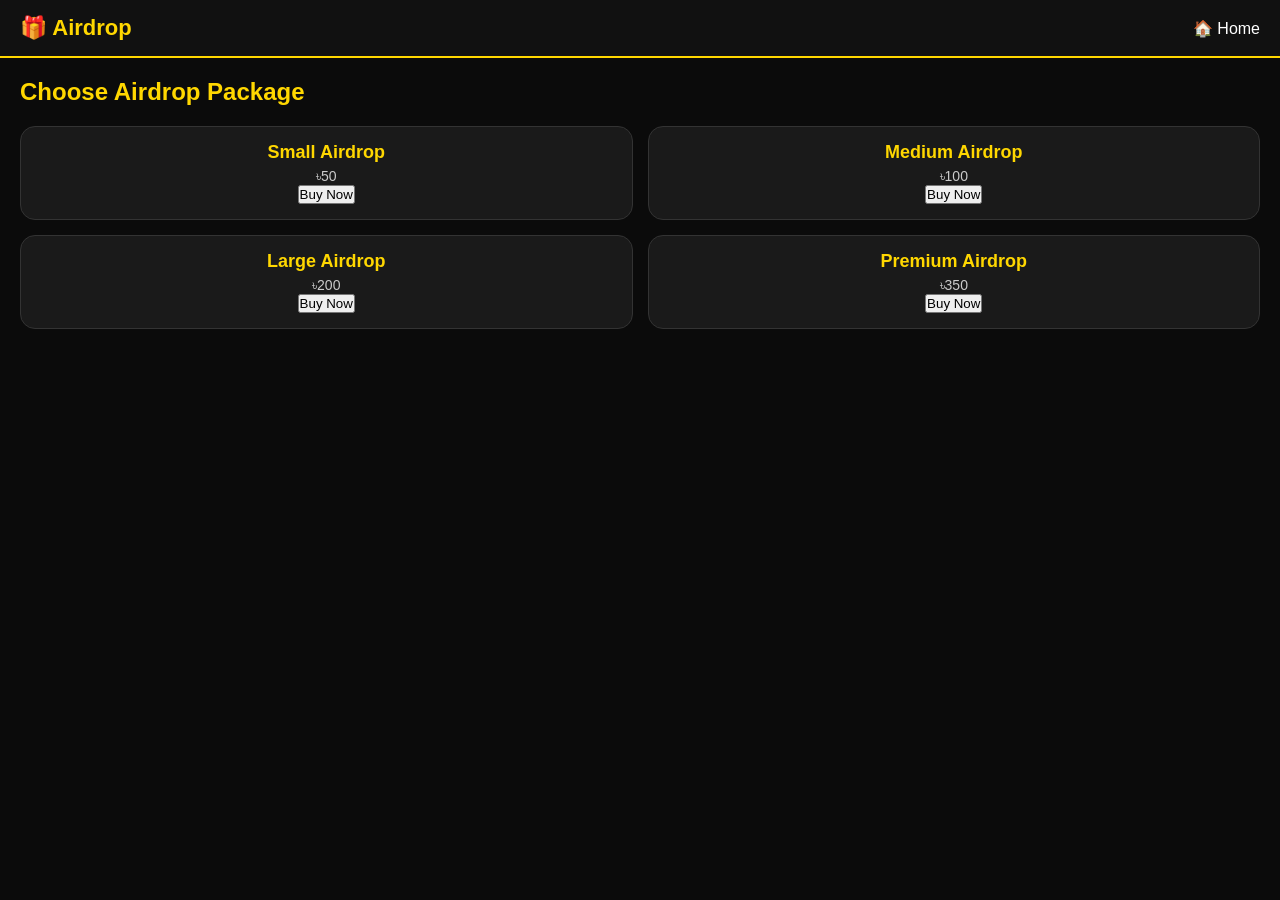
<file: airdrop.html>
<!DOCTYPE html>
<html lang="en">
<head>
<meta charset="UTF-8">
<meta name="viewport" content="width=device-width, initial-scale=1.0">
<title>Airdrop</title>

<link rel="stylesheet" href="style.css">

</head>

<body>

<header class="topbar">

<div class="logo">
<span>🎁 Airdrop</span>
</div>

<a href="index.html" class="login-btn">🏠 Home</a>

</header>

<section class="category">

<h2>Choose Airdrop Package</h2>

<div class="grid">

<div class="card">
<h3>Small Airdrop</h3>
<p>৳50</p>
<button onclick="buy('Small Airdrop','50')">Buy Now</button>
</div>

<div class="card">
<h3>Medium Airdrop</h3>
<p>৳100</p>
<button onclick="buy('Medium Airdrop','100')">Buy Now</button>
</div>

<div class="card">
<h3>Large Airdrop</h3>
<p>৳200</p>
<button onclick="buy('Large Airdrop','200')">Buy Now</button>
</div>

<div class="card">
<h3>Premium Airdrop</h3>
<p>৳350</p>
<button onclick="buy('Premium Airdrop','350')">Buy Now</button>
</div>

</div>

</section>

<script>

function buy(pkg,price){

window.location.href =
`payment.html?package=${encodeURIComponent(pkg)}&price=${encodeURIComponent(price)}`;

}

</script>

</body>
</html>
</file>
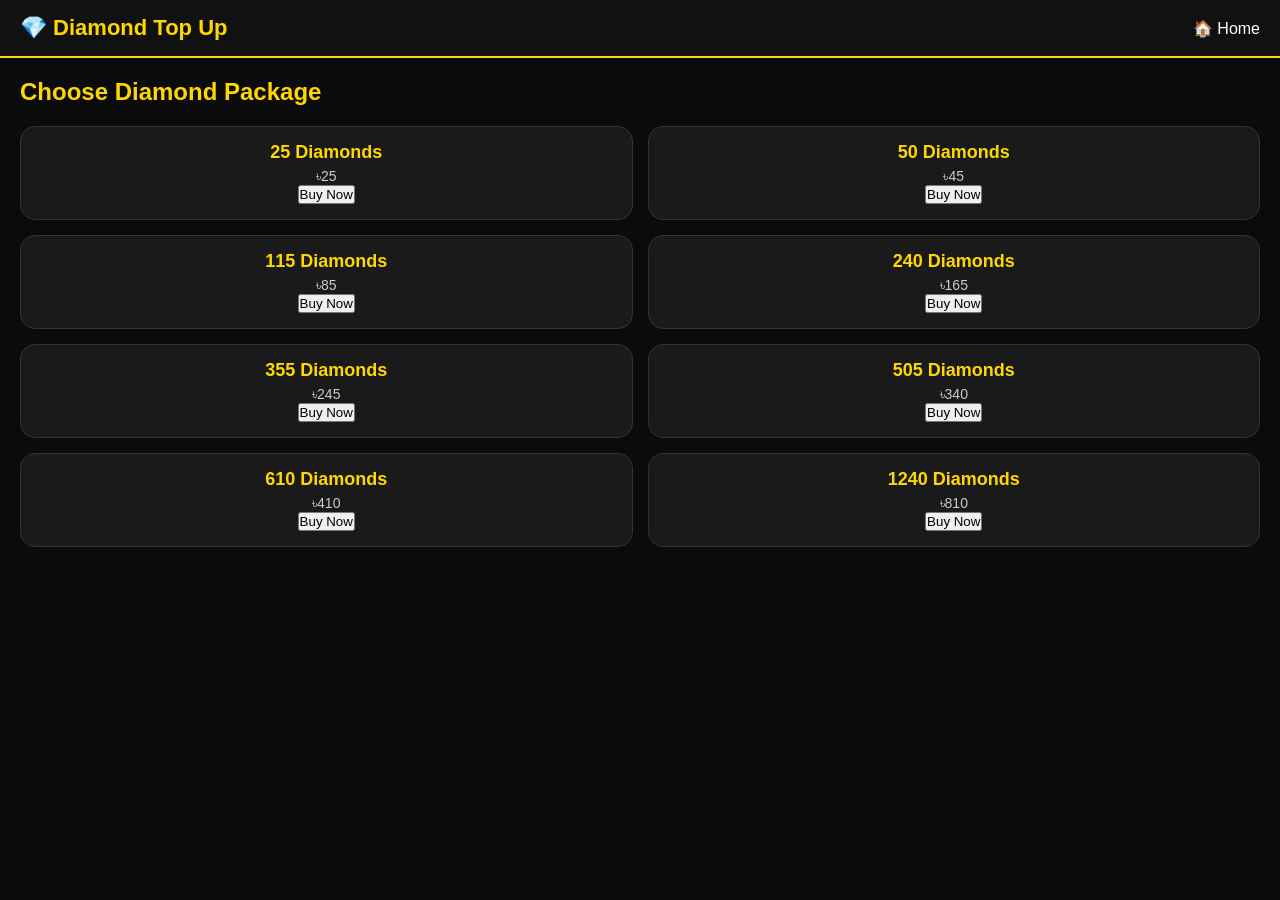
<file: diamond.html>
<!DOCTYPE html>
<html lang="en">
<head>
<meta charset="UTF-8">
<meta name="viewport" content="width=device-width, initial-scale=1.0">
<title>Diamond Top Up</title>

<link rel="stylesheet" href="style.css">

</head>

<body>

<header class="topbar">

<div class="logo">
<span>💎 Diamond Top Up</span>
</div>

<a href="index.html" class="login-btn">🏠 Home</a>

</header>

<section class="category">

<h2>Choose Diamond Package</h2>

<div class="grid">

<div class="card">
<h3>25 Diamonds</h3>
<p>৳25</p>
<button onclick="buy('25 Diamonds','25')">Buy Now</button>
</div>

<div class="card">
<h3>50 Diamonds</h3>
<p>৳45</p>
<button onclick="buy('50 Diamonds','45')">Buy Now</button>
</div>

<div class="card">
<h3>115 Diamonds</h3>
<p>৳85</p>
<button onclick="buy('115 Diamonds','85')">Buy Now</button>
</div>

<div class="card">
<h3>240 Diamonds</h3>
<p>৳165</p>
<button onclick="buy('240 Diamonds','165')">Buy Now</button>
</div>

<div class="card">
<h3>355 Diamonds</h3>
<p>৳245</p>
<button onclick="buy('355 Diamonds','245')">Buy Now</button>
</div>

<div class="card">
<h3>505 Diamonds</h3>
<p>৳340</p>
<button onclick="buy('505 Diamonds','340')">Buy Now</button>
</div>

<div class="card">
<h3>610 Diamonds</h3>
<p>৳410</p>
<button onclick="buy('610 Diamonds','410')">Buy Now</button>
</div>

<div class="card">
<h3>1240 Diamonds</h3>
<p>৳810</p>
<button onclick="buy('1240 Diamonds','810')">Buy Now</button>
</div>

</div>

</section>

<script>

function buy(pkg,price){

window.location.href=
`payment.html?package=${encodeURIComponent(pkg)}&price=${encodeURIComponent(price)}`;

}

</script>

</body>
</html>
</file>
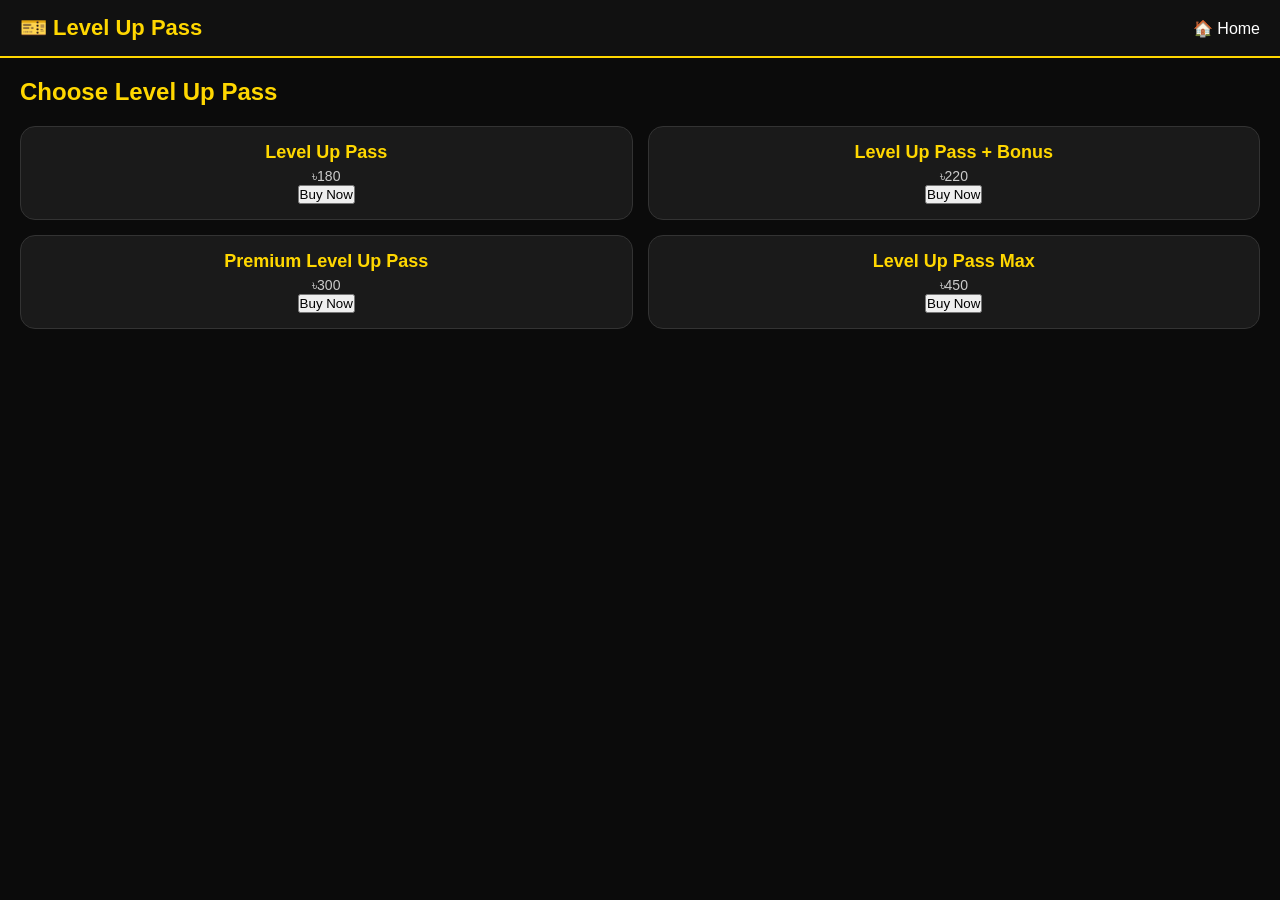
<file: levelup.html>
<!DOCTYPE html>
<html lang="en">
<head>
<meta charset="UTF-8">
<meta name="viewport" content="width=device-width, initial-scale=1.0">
<title>Level Up Pass</title>

<link rel="stylesheet" href="style.css">

</head>

<body>

<header class="topbar">

<div class="logo">
<span>🎫 Level Up Pass</span>
</div>

<a href="index.html" class="login-btn">🏠 Home</a>

</header>

<section class="category">

<h2>Choose Level Up Pass</h2>

<div class="grid">

<div class="card">
<h3>Level Up Pass</h3>
<p>৳180</p>
<button onclick="buy('Level Up Pass','180')">Buy Now</button>
</div>

<div class="card">
<h3>Level Up Pass + Bonus</h3>
<p>৳220</p>
<button onclick="buy('Level Up Pass + Bonus','220')">Buy Now</button>
</div>

<div class="card">
<h3>Premium Level Up Pass</h3>
<p>৳300</p>
<button onclick="buy('Premium Level Up Pass','300')">Buy Now</button>
</div>

<div class="card">
<h3>Level Up Pass Max</h3>
<p>৳450</p>
<button onclick="buy('Level Up Pass Max','450')">Buy Now</button>
</div>

</div>

</section>

<script>

function buy(pkg, price){

window.location.href =
`payment.html?package=${encodeURIComponent(pkg)}&price=${encodeURIComponent(price)}`;

}

</script>

</body>
</html>
</file>
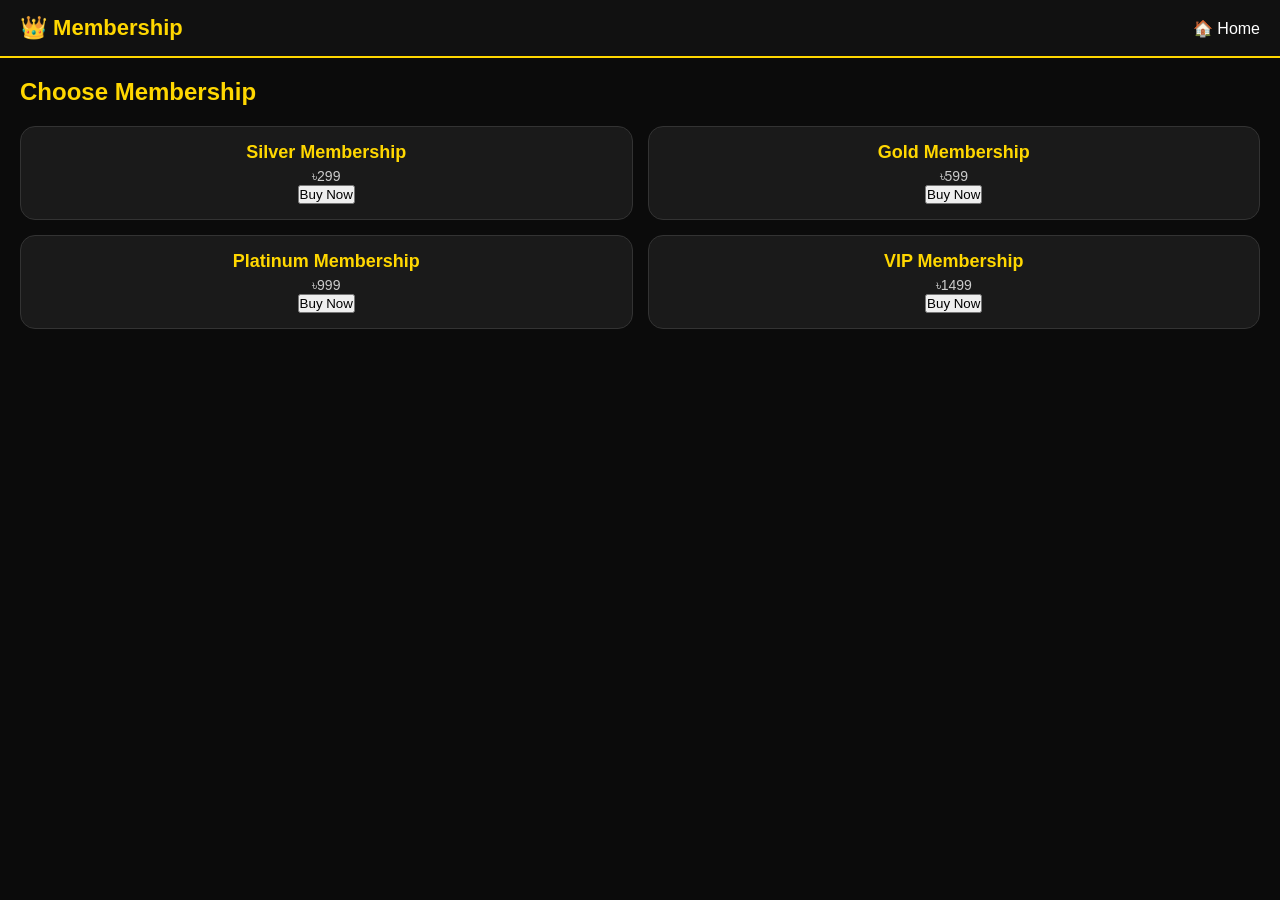
<file: membership.html>
<!DOCTYPE html>
<html lang="en">
<head>
<meta charset="UTF-8">
<meta name="viewport" content="width=device-width, initial-scale=1.0">
<title>Membership</title>

<link rel="stylesheet" href="style.css">

</head>

<body>

<header class="topbar">

<div class="logo">
<span>👑 Membership</span>
</div>

<a href="index.html" class="login-btn">🏠 Home</a>

</header>

<section class="category">

<h2>Choose Membership</h2>

<div class="grid">

<div class="card">
<h3>Silver Membership</h3>
<p>৳299</p>
<button onclick="buy('Silver Membership','299')">Buy Now</button>
</div>

<div class="card">
<h3>Gold Membership</h3>
<p>৳599</p>
<button onclick="buy('Gold Membership','599')">Buy Now</button>
</div>

<div class="card">
<h3>Platinum Membership</h3>
<p>৳999</p>
<button onclick="buy('Platinum Membership','999')">Buy Now</button>
</div>

<div class="card">
<h3>VIP Membership</h3>
<p>৳1499</p>
<button onclick="buy('VIP Membership','1499')">Buy Now</button>
</div>

</div>

</section>

<script>

function buy(pkg,price){

window.location.href =
`payment.html?package=${encodeURIComponent(pkg)}&price=${encodeURIComponent(price)}`;

}

</script>

</body>
</html>
</file>
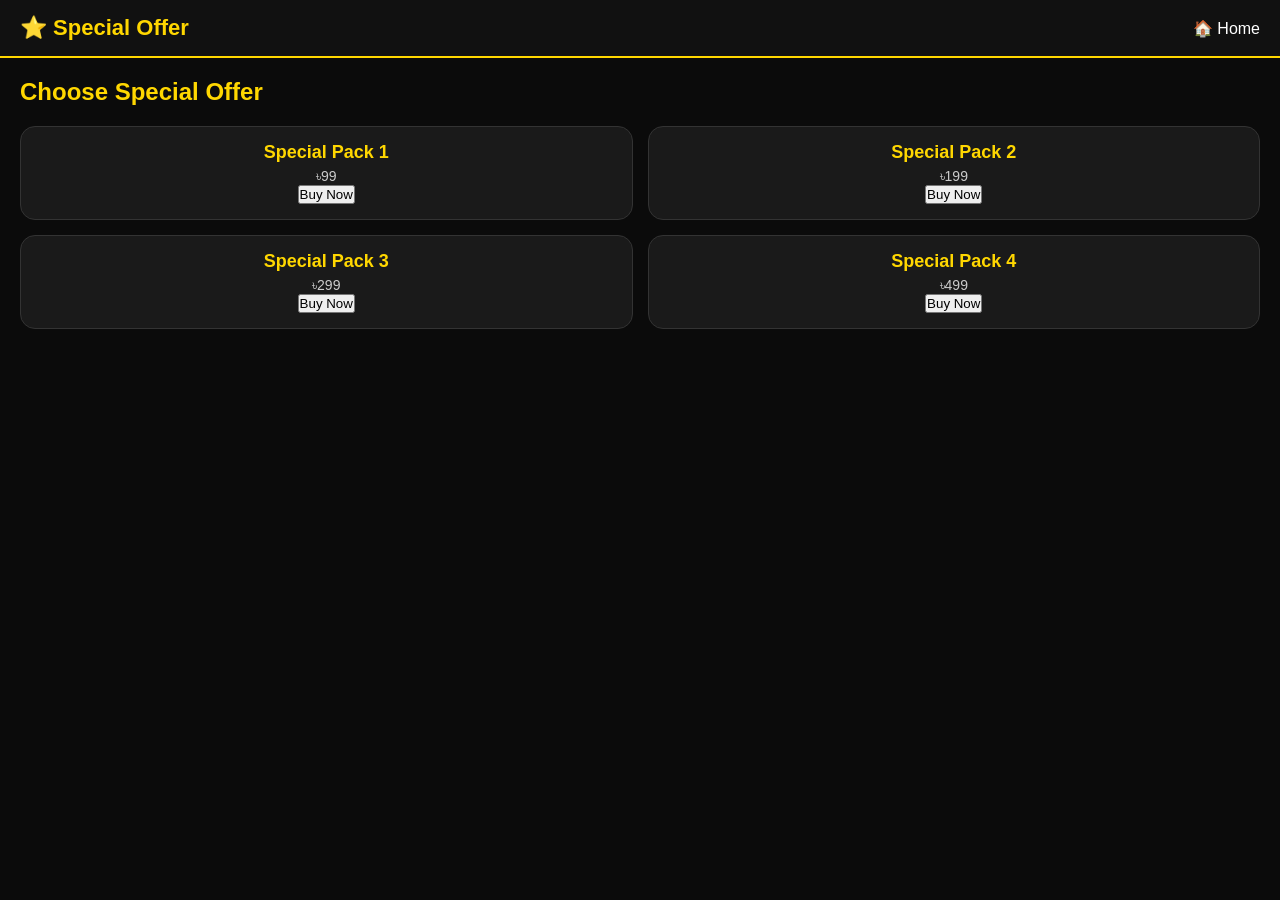
<file: special.html>
<!DOCTYPE html>
<html lang="en">
<head>
<meta charset="UTF-8">
<meta name="viewport" content="width=device-width, initial-scale=1.0">
<title>Special Offer</title>

<link rel="stylesheet" href="style.css">

</head>

<body>

<header class="topbar">

<div class="logo">
<span>⭐ Special Offer</span>
</div>

<a href="index.html" class="login-btn">🏠 Home</a>

</header>

<section class="category">

<h2>Choose Special Offer</h2>

<div class="grid">

<div class="card">
<h3>Special Pack 1</h3>
<p>৳99</p>
<button onclick="buy('Special Pack 1','99')">Buy Now</button>
</div>

<div class="card">
<h3>Special Pack 2</h3>
<p>৳199</p>
<button onclick="buy('Special Pack 2','199')">Buy Now</button>
</div>

<div class="card">
<h3>Special Pack 3</h3>
<p>৳299</p>
<button onclick="buy('Special Pack 3','299')">Buy Now</button>
</div>

<div class="card">
<h3>Special Pack 4</h3>
<p>৳499</p>
<button onclick="buy('Special Pack 4','499')">Buy Now</button>
</div>

</div>

</section>

<script>

function buy(pkg, price){

window.location.href =
`payment.html?package=${encodeURIComponent(pkg)}&price=${encodeURIComponent(price)}`;

}

</script>

</body>
  </html>
</file>
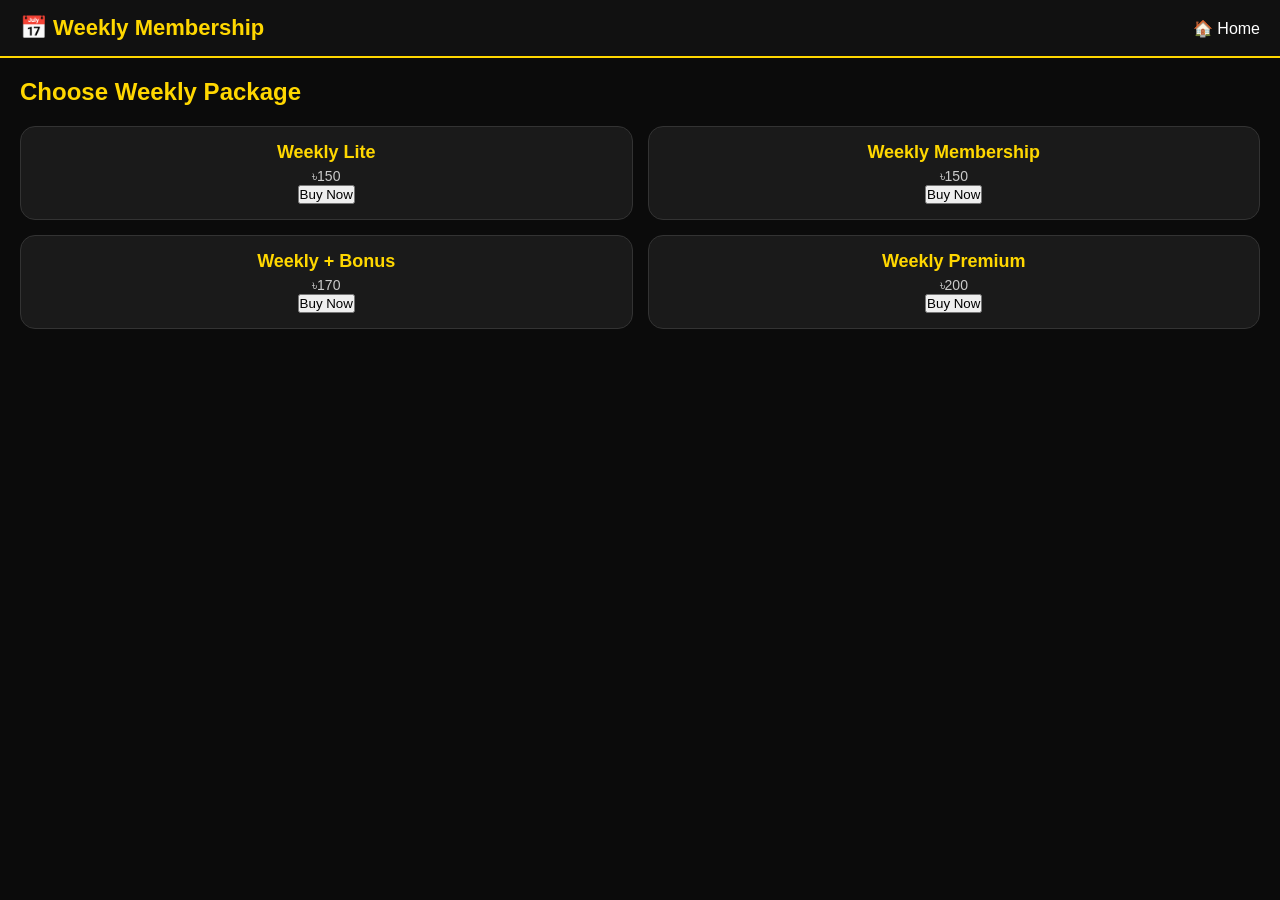
<file: weekly.html>
<!DOCTYPE html>
<html lang="en">
<head>
<meta charset="UTF-8">
<meta name="viewport" content="width=device-width, initial-scale=1.0">
<title>Weekly Membership</title>

<link rel="stylesheet" href="style.css">

</head>

<body>

<header class="topbar">

<div class="logo">
<span>📅 Weekly Membership</span>
</div>

<a href="index.html" class="login-btn">🏠 Home</a>

</header>

<section class="category">

<h2>Choose Weekly Package</h2>

<div class="grid">

<div class="card">
<h3>Weekly Lite</h3>
<p>৳150</p>
<button onclick="buy('Weekly Lite','150')">Buy Now</button>
</div>

<div class="card">
<h3>Weekly Membership</h3>
<p>৳150</p>
<button onclick="buy('Weekly Membership','150')">Buy Now</button>
</div>

<div class="card">
<h3>Weekly + Bonus</h3>
<p>৳170</p>
<button onclick="buy('Weekly + Bonus','170')">Buy Now</button>
</div>

<div class="card">
<h3>Weekly Premium</h3>
<p>৳200</p>
<button onclick="buy('Weekly Premium','200')">Buy Now</button>
</div>

</div>

</section>

<script>

function buy(pkg,price){

window.location.href=
`payment.html?package=${encodeURIComponent(pkg)}&price=${encodeURIComponent(price)}`;

}

</script>

</body>
</html>
</file>
<file: style.css>
*{
margin:0;
padding:0;
box-sizing:border-box;
font-family:'Poppins',sans-serif;
}

body{
background:#0b0b0b;
color:#fff;
padding-bottom:80px;
}

a{
text-decoration:none;
color:white;
}

.topbar{
display:flex;
justify-content:space-between;
align-items:center;
padding:15px 20px;
background:#111;
position:sticky;
top:0;
z-index:1000;
border-bottom:2px solid gold;
}

.logo{
display:flex;
align-items:center;
gap:10px;
font-size:22px;
font-weight:700;
color:#FFD700;
}

.logo img{
width:45px;
height:45px;
border-radius:50%;
}

.login-btn a{
background:#FFD700;
color:#000;
padding:10px 18px;
border-radius:10px;
font-weight:bold;
}

.slider{
padding:15px;
}

.slide img{
width:100%;
border-radius:15px;
display:block;
}

.offer{
padding:20px;
}

.offer h2{
color:#FFD700;
margin-bottom:15px;
}

.offer-box{
display:grid;
grid-template-columns:repeat(3,1fr);
gap:10px;
}

.offer-card{
background:#1b1b1b;
padding:15px;
border-radius:12px;
text-align:center;
border:1px solid gold;
}

.offer-card i{
font-size:28px;
color:#FFD700;
margin-bottom:10px;
}

.category{
padding:20px;
}

.category h2{
color:#FFD700;
margin-bottom:15px;
}

.grid{
display:grid;
grid-template-columns:repeat(2,1fr);
gap:15px;
}

.card{
background:#1b1b1b;
border-radius:15px;
padding:15px;
text-align:center;
border:1px solid #333;
transition:.3s;
}

.card:hover{
transform:translateY(-5px);
border-color:#FFD700;
}

.card img{
width:70px;
height:70px;
margin-bottom:10px;
}

.card h3{
color:#FFD700;
font-size:18px;
}

.card p{
color:#bbb;
font-size:14px;
margin-top:5px;
    }
.contact-box{
padding:20px;
}

.contact-box h2{
color:#FFD700;
margin-bottom:15px;
}

.contact-grid{
display:grid;
grid-template-columns:repeat(2,1fr);
gap:15px;
}

.contact-card{
background:#1b1b1b;
border:1px solid gold;
border-radius:15px;
padding:20px;
text-align:center;
transition:.3s;
}

.contact-card:hover{
background:#FFD700;
color:#000;
}

.contact-card i{
font-size:30px;
margin-bottom:10px;
color:#FFD700;
}

.contact-card:hover i{
color:#000;
}

footer{
background:#111;
padding:20px;
text-align:center;
margin-top:30px;
border-top:2px solid gold;
}

footer p{
margin:5px 0;
color:#ccc;
}

.bottom-nav{
position:fixed;
bottom:0;
left:0;
width:100%;
background:#111;
display:flex;
justify-content:space-around;
padding:12px 0;
border-top:2px solid gold;
z-index:999;
}

.bottom-nav a{
display:flex;
flex-direction:column;
align-items:center;
font-size:13px;
color:#aaa;
}

.bottom-nav a i{
font-size:22px;
margin-bottom:5px;
}

.bottom-nav a.active{
color:#FFD700;
}

.bottom-nav a:hover{
color:#FFD700;
}

@media(max-width:768px){

.grid{
grid-template-columns:repeat(2,1fr);
}

.offer-box{
grid-template-columns:repeat(2,1fr);
}

.contact-grid{
grid-template-columns:repeat(2,1fr);
}

.logo span{
font-size:18px;
}

}
/* BODY */

body{
background:#0b0b0b;
font-family:'Poppins',sans-serif;
color:#fff;
margin:0;
padding:0;
}

/* TOP BAR */

.topbar{
display:flex;
justify-content:space-between;
align-items:center;
padding:15px 20px;
background:#111;
border-bottom:2px solid #FFD700;
}

.logo{
display:flex;
align-items:center;
gap:10px;
font-size:22px;
font-weight:700;
color:#FFD700;
}

.logo img{
width:45px;
height:45px;
border-radius:50%;
}

.login-btn a{
color:#fff;
text-decoration:none;
padding:10px 15px;
background:#222;
border-radius:10px;
}

/* SLIDER */

.slider{
padding:15px;
}

.slide img{
width:100%;
border-radius:15px;
}

/* OFFER */

.offer{
padding:20px;
}

.offer h2{
color:#FFD700;
margin-bottom:15px;
}

.offer-box{
display:grid;
grid-template-columns:repeat(3,1fr);
gap:10px;
}

.offer-card{
background:#1a1a1a;
padding:15px;
border-radius:15px;
text-align:center;
border:1px solid #333;
}

.offer-card i{
font-size:30px;
color:#FFD700;
margin-bottom:10px;
}

/* CATEGORY */

.category{
padding:20px;
}

.category h2{
color:#FFD700;
margin-bottom:20px;
}

.grid{
display:grid;
grid-template-columns:repeat(2,1fr);
gap:15px;
}

.card{
background:#1a1a1a;
border-radius:15px;
padding:15px;
text-align:center;
border:1px solid #333;
transition:0.3s;
}

.card:hover{
transform:translateY(-5px);
border-color:#FFD700;
}

.card a{
text-decoration:none;
color:white;
}

.card img{
width:70px;
height:70px;
margin-bottom:10px;
}

.card h3{
font-size:18px;
color:#FFD700;
}

.card p{
font-size:14px;
color:#ccc;
}

/* CONTACT */

.contact-box{
padding:20px;
}

.contact-grid{
display:grid;
grid-template-columns:repeat(2,1fr);
gap:15px;
}

.contact-card{
background:#1a1a1a;
padding:15px;
border-radius:15px;
text-align:center;
text-decoration:none;
color:white;
}

.contact-card i{
font-size:30px;
color:#FFD700;
margin-bottom:10px;
}

/* FOOTER */

footer{
text-align:center;
padding:20px;
color:#999;
margin-bottom:80px;
}

/* BOTTOM NAV */

.bottom-nav{
position:fixed;
bottom:0;
left:0;
width:100%;
background:#111;
display:flex;
justify-content:space-around;
padding:12px 0;
border-top:2px solid #FFD700;
}

.bottom-nav a{
color:#fff;
text-decoration:none;
display:flex;
flex-direction:column;
align-items:center;
font-size:14px;
}

.bottom-nav i{
font-size:20px;
margin-bottom:5px;
}

.bottom-nav .active{
color:#FFD700;
}
</file>
